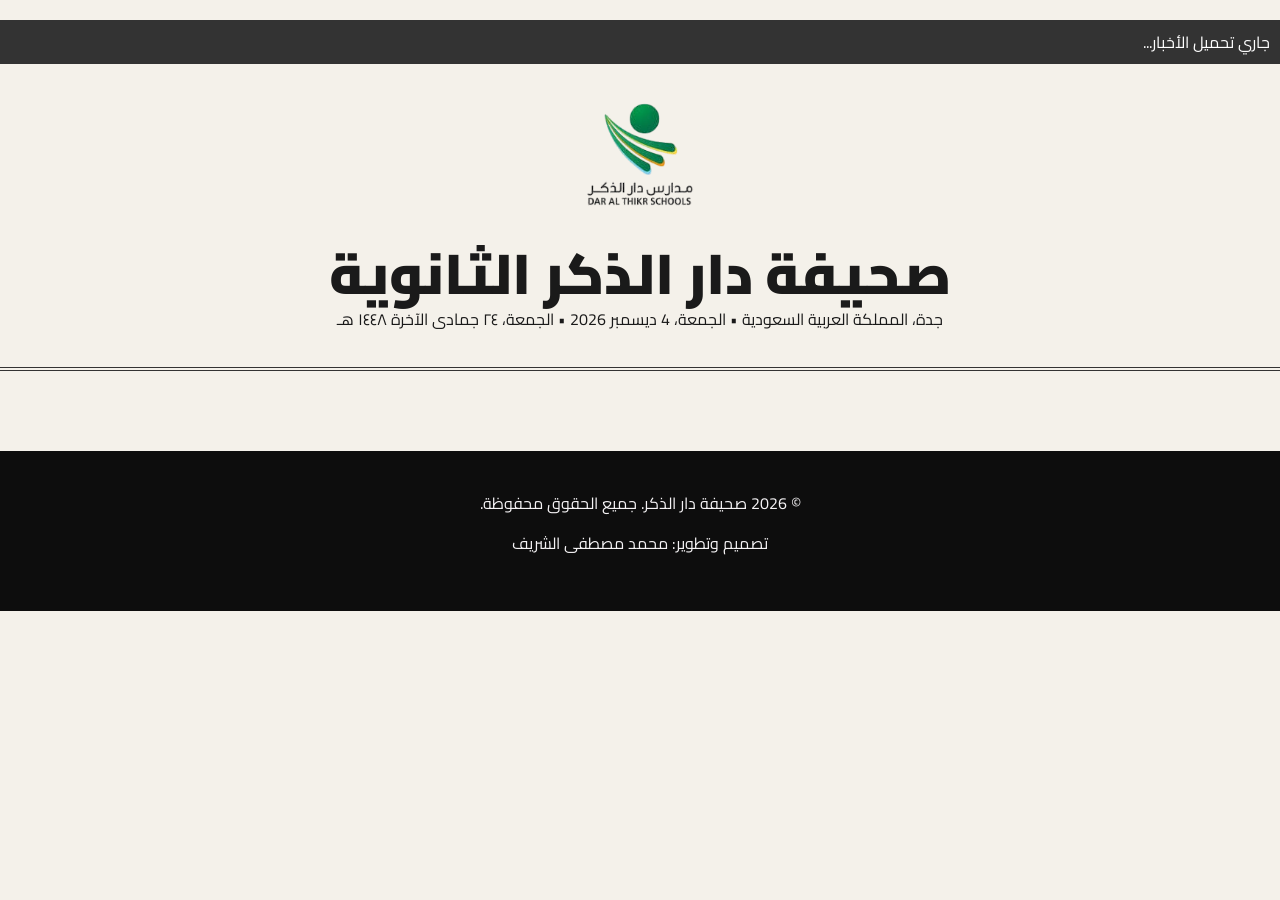
<file: index.html>
<!doctype html>
<html lang="ar" dir="rtl">
<head>
    <meta charset="utf-8">
    <meta name="viewport" content="width=device-width, initial-scale=1, shrink-to-fit=no">
    <link rel="stylesheet" href="https://cdn.jsdelivr.net/npm/bootstrap@4.4.1/dist/css/bootstrap.min.css">
    <link href="https://fonts.googleapis.com/css2?family=Cairo:wght@400;700;900&display=swap" rel="stylesheet">
    <style>
        body { background-color: #f4f1ea; color: #1a1a1a; font-family: 'Cairo', sans-serif; }
        .header-section { border-bottom: 4px double #333; padding: 20px 0; margin-bottom: 30px; text-align: center; }
        
        .newspaper-title { font-size: 3.5rem; font-weight: 900; margin: 0; }
        .article-odd { background: #fff; padding: 15px; border: 1px solid #ccc; box-shadow: -5px 5px 0px #ddd; margin-bottom: 35px; }
        .featured-image { width: 100%; height: 200px; object-fit: cover; filter: sepia(0.2); margin-bottom: 15px; }
        .btn-read { background: #333; color: white; border: none; padding: 8px 20px; cursor: pointer; display: inline-block; margin-top: 10px; }
        
        #ticker-wrapper { background: #333; color: white; padding: 10px; overflow: hidden; margin-bottom: 20px; position: relative; }
        #ticker-text { display: inline-block; white-space: nowrap; padding-left: 100%; animation: scroll-left 20s linear infinite; }
        @keyframes scroll-left { 0% { transform: translateX(0); } 100% { transform: translateX(-100%); } }
        .school-logo { 
            max-width: 150px; 
            margin-bottom: 15px; 
            filter: none; 
            drop-shadow: 0px 4px 6px rgba(0,0,0,0.1); 
        }
              /* Make all article columns equal height */
#main-news-container .col-md-4 {
    display: flex;
    margin-bottom: 35px;
}

/* Make every article card the same size */
.article-odd {
    width: 100%;
    height: 430px; /* You can increase/decrease this */
    display: flex;
    flex-direction: column;
    overflow: hidden;
}

/* Keep image fixed */
.featured-image {
    height: 200px;
    flex-shrink: 0;
}

/* Limit title height */
.article-odd h3 {
    font-size: 1.3rem;
    line-height: 1.5;
    height: 60px;
    overflow: hidden;

    display: -webkit-box;
    -webkit-line-clamp: 2; /* maximum 2 lines */
    -webkit-box-orient: vertical;
}

/* Limit description height */
.article-odd p {
    line-height: 1.6;
    height: 75px;
    overflow: hidden;

    display: -webkit-box;
    -webkit-line-clamp: 3; /* maximum 3 lines */
    -webkit-box-orient: vertical;
}

/* Keep button at bottom */
.btn-read {
    margin-top: auto;
}
    </style>
    <link rel="icon" type="image/png" href="logo-removebg-preview.png">
</head>
<body>

<header class="header-section">
    <div id="ticker-wrapper">
        <div id="ticker-text">جاري تحميل الأخبار...</div>
    </div>
    <div class="container">
        <img src="logo-removebg-preview.png" class="school-logo" alt="Logo">
        <h1 class="newspaper-title">صحيفة دار الذكر الثانوية</h1>
        <p>جدة، المملكة العربية السعودية • <span id="current-date"></span></p>
    </div>
</header>

<div class="container"><div class="row" id="main-news-container"></div></div>

<div class="modal fade" id="articleModal">
  <div class="modal-dialog modal-lg">
    <div class="modal-content" style="background: #f4f1ea;">
      <div class="modal-header">
        <h5 id="m-title" style="font-weight: bold;"></h5>
        <button type="button" class="close" data-dismiss="modal" aria-label="Close" style="margin: 0;">
          <span aria-hidden="true">&times;</span>
        </button>
      </div>
      <div class="modal-body" style="display: flex; flex-direction: column; align-items: center;">
        <img id="m-img" class="img-fluid" style="margin-bottom: 10px; height: 300px; object-fit: cover;">
        <div style="margin-bottom: 20px;">
            <button class="btn btn-secondary" onclick="changeSlide(1)">التالي </button>
            <button class="btn btn-secondary" onclick="changeSlide(-1)"> السابق</button>
        </div>
        <p id="m-content" style="width: 100%; text-align: justify;"></p>
      </div>
      <div class="modal-footer">
        <button type="button" class="btn btn-dark" data-dismiss="modal">إغلاق</button>
      </div>
    </div>
  </div>
</div>

<footer style="text-align: center; padding: 40px; background: #0d0d0d; color: #f5f3f5; margin-top: 50px; font-family: 'Cairo', sans-serif;">
    <p>&copy; 2026 صحيفة دار الذكر. جميع الحقوق محفوظة.</p>
    <p>تصميم وتطوير: محمد مصطفى الشريف</p>
</footer>
<script src="https://code.jquery.com/jquery-3.4.1.slim.min.js"></script>
<script src="https://cdn.jsdelivr.net/npm/bootstrap@4.4.1/dist/js/bootstrap.bundle.min.js"></script>

<script>
// Get Gregorian Date using standard Arabic
// 1. Gregorian Date (Standard)
const dateOptions = { weekday: 'long', day: 'numeric', month: 'long', year: 'numeric' };

// 1. Gregorian Engine
const gregorianFormatter = new Intl.DateTimeFormat('ar-ar', dateOptions);

// 2. Hijri Engine (Explicitly setting the calendar)
const hijriFormatter = new Intl.DateTimeFormat('ar-SA-u-ca-islamic-uma', dateOptions);

const gregorianDate = gregorianFormatter.format(new Date());
const hijriDate = hijriFormatter.format(new Date());

document.getElementById('current-date').innerText = `${gregorianDate} • ${hijriDate}`;

    let currentImgIndex = 0;
    let modalImages = [];

    async function syncNewspaper() {
        try {
            const response = await fetch('https://daralthikrnewspaper.onrender.com/status?t=' + new Date().getTime());
            
            // If the response is not ok, stop here to avoid clearing the screen
            if (!response.ok) throw new Error("API not responding");

            const data = await response.json();
            
            // Only clear and update IF we successfully got new data
            const mainRow = document.getElementById('main-news-container');
            mainRow.innerHTML = ''; 
            
            document.getElementById('ticker-text').innerText = data.ticker_text;

            data.articles.forEach((art) => {
                const col = document.createElement('div');
                col.className = 'col-md-4';
                col.innerHTML = `
                    <div class="article-odd">
                        <img src="${art.image_url}" class="featured-image">
                        <h3>${art.title}</h3>
                        <p>${art.description}</p>
                    </div>`;
                
                const btn = document.createElement('button');
                btn.className = 'btn-read';
                btn.innerText = 'اقرأ المزيد ←';
                btn.onclick = () => showSub(art.title, art.image_url, art.sub_image_1, art.sub_image_2, art.sub_image_3, art.sub_image_4, art.content);
                
                col.querySelector('.article-odd').appendChild(btn);
                mainRow.appendChild(col);
            });
            console.log("News updated successfully");
        } catch (e) { 
            console.log("Connection Failed or Server Sleeping. Keeping existing content."); 
        }
    }

    function showSub(title, img, s1, s2, s3, s4, content) {
        modalImages = [img, s1, s2, s3, s4].filter(i => i && i !== "null" && i !== null);
        currentImgIndex = 0;
        document.getElementById('m-title').innerText = title;
        document.getElementById('m-img').src = modalImages[currentImgIndex];
        document.getElementById('m-content').innerText = content;
        $('#articleModal').modal('show');
    }

    function changeSlide(dir) {
        if(modalImages.length > 0) {
            currentImgIndex = (currentImgIndex + dir + modalImages.length) % modalImages.length;
            document.getElementById('m-img').src = modalImages[currentImgIndex];
        }
    }

    // Run once on load
    window.onload = syncNewspaper;

    // Refresh every 10 minutes (600,000 milliseconds)
    setInterval(syncNewspaper, 60000);
</script>
</body>
</html>
</file>
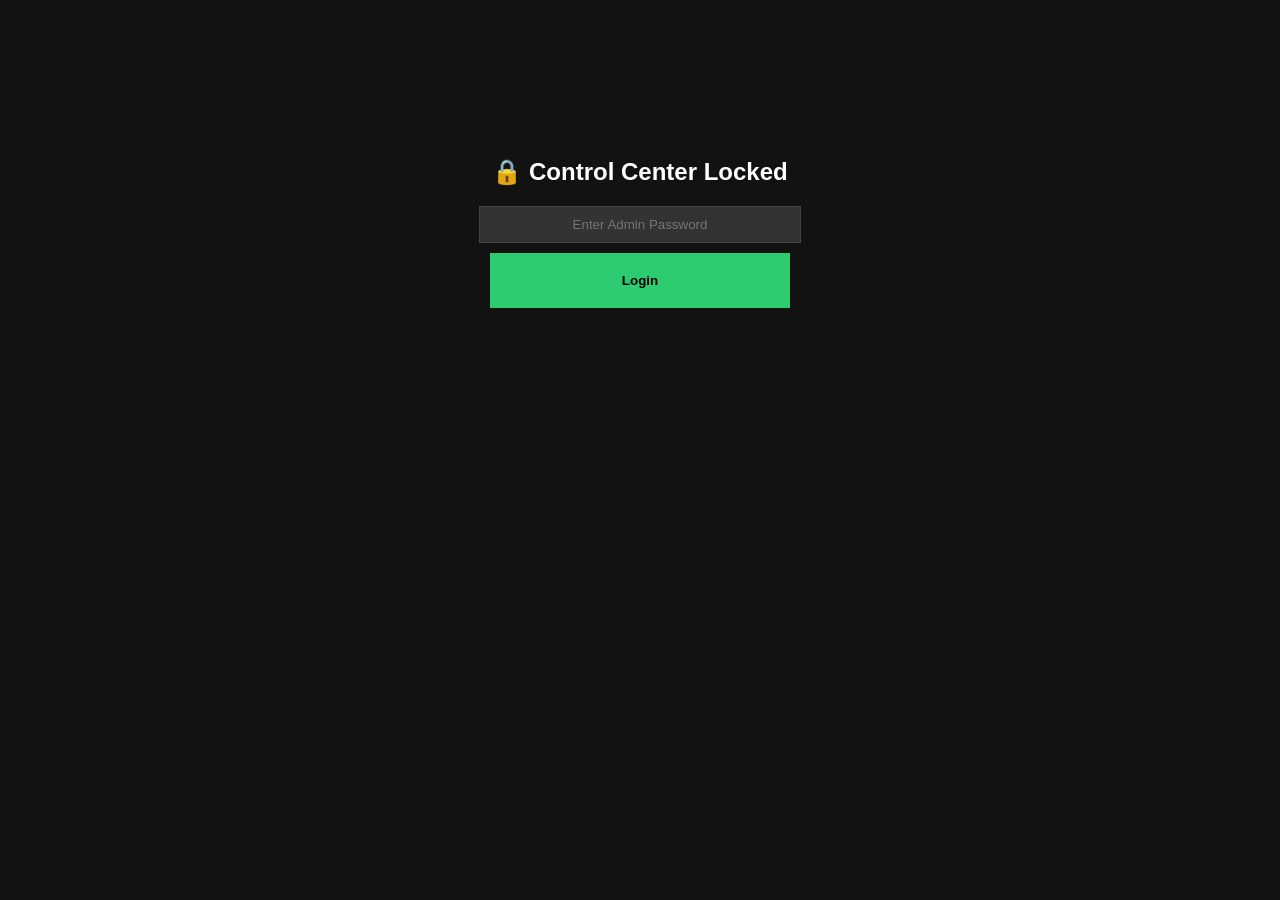
<file: dashboard.html>
<!doctype html>
<html lang="en">
<head>
    <style>
        body { background: #121212; color: white; font-family: sans-serif; padding: 50px; }
        .admin-card { background: #1e1e1e; padding: 20px; border-radius: 10px; margin-bottom: 20px; border-left: 5px solid #2ecc71; }
        input, textarea { width: 100%; margin-bottom: 10px; background: #333; color: white; border: 1px solid #444; padding: 10px; }
        button { background: #2ecc71; color: black; font-weight: bold; width: 100%; padding: 20px; border: none; cursor: pointer; }
        #auth-gate { text-align: center; margin-top: 100px; }
    </style>
   
    <link rel="icon" type="image/png" href="logo-removebg-preview.png">

</head>
<body>
    

<div id="auth-gate">
    <h2>🔒 Control Center Locked</h2>
    <input type="password" id="pass" placeholder="Enter Admin Password" style="width: 300px; text-align: center;">
    <br>
    <button onclick="checkPass()" style="width: 300px;">Login</button>
</div>

<div id="main-content" style="display:none;">
    <h1>Newspaper Editor</h1>
    <label>Ticker Text</label>
    <input type="text" id="ticker_text">
    
    <div id="articles-inputs"></div>
    <button onclick="publishUpdate()">PUBLISH ALL CHANGES</button>
</div>

<script>
    function checkPass() {
        if(document.getElementById('pass').value === "DarAlThikr2026") {
            document.getElementById('auth-gate').style.display = 'none';
            document.getElementById('main-content').style.display = 'block';
            fetchCurrentData();
        } else { alert("Wrong Password"); }
    }

    // Generate 6 article slots
    const container = document.getElementById('articles-inputs');
    for (let i = 0; i < 6; i++) {
        container.innerHTML += `
            <div class="admin-card">
                <h3>Article #${i + 1}</h3>
                <input type="text" class="art-cat" placeholder="Category">
                <input type="text" class="art-title" placeholder="Title">
                <input type="text" class="art-desc" placeholder="Brief Summary">
                <textarea class="art-content" placeholder="Full Content"></textarea>
                <input type="text" class="art-img" placeholder="Main Image URL">
                <input type="text" class="art-sub-1" placeholder="Sub-Image 1 URL">
                <input type="text" class="art-sub-2" placeholder="Sub-Image 2 URL">
                <input type="text" class="art-sub-3" placeholder="Sub-Image 3 URL">
                <input type="text" class="art-sub-4" placeholder="Sub-Image 4 URL">
            </div>`;
    }

    async function fetchCurrentData() {
        try {
            const res = await fetch('https://daralthikrnewspaper.onrender.com/status');
            const data = await res.json();
            document.getElementById('ticker_text').value = data.ticker_text || "";
            
            data.articles.forEach((art, i) => {
                if(i < 6) {
                    document.querySelectorAll('.art-cat')[i].value = art.category || "";
                    document.querySelectorAll('.art-title')[i].value = art.title || "";
                    document.querySelectorAll('.art-desc')[i].value = art.description || "";
                    document.querySelectorAll('.art-content')[i].value = art.content || "";
                    document.querySelectorAll('.art-img')[i].value = art.image_url || "";
                    document.querySelectorAll('.art-sub-1')[i].value = art.sub_image_1 || "";
                    document.querySelectorAll('.art-sub-2')[i].value = art.sub_image_2 || "";
                    document.querySelectorAll('.art-sub-3')[i].value = art.sub_image_3 || "";
                    document.querySelectorAll('.art-sub-4')[i].value = art.sub_image_4 || "";
                }
            });
        } catch (e) { console.error("Could not fetch:", e); }
    }

    async function publishUpdate() {
        const list = [];
        for (let i = 0; i < 6; i++) {
            list.push({
                category: document.querySelectorAll('.art-cat')[i].value,
                title: document.querySelectorAll('.art-title')[i].value,
                description: document.querySelectorAll('.art-desc')[i].value,
                content: document.querySelectorAll('.art-content')[i].value,
                image_url: document.querySelectorAll('.art-img')[i].value,
                sub_image_1: document.querySelectorAll('.art-sub-1')[i].value,
                sub_image_2: document.querySelectorAll('.art-sub-2')[i].value,
                sub_image_3: document.querySelectorAll('.art-sub-3')[i].value,
                sub_image_4: document.querySelectorAll('.art-sub-4')[i].value
            });
        }

        try {
            const res = await fetch('https://daralthikrnewspaper.onrender.com/update', {
                method: 'POST',
                headers: { 'Content-Type': 'application/json', 'x-admin-token': 'DarAlThikr_Secret_2026' },
                body: JSON.stringify({
                    ticker_text: document.getElementById('ticker_text').value,
                    articles: list
                })
            });
            if(res.ok) alert("Live!"); else alert("Update failed.");
        } catch (error) { alert("Error sending update."); }
    }
</script>
</body>
</html>
</file>
